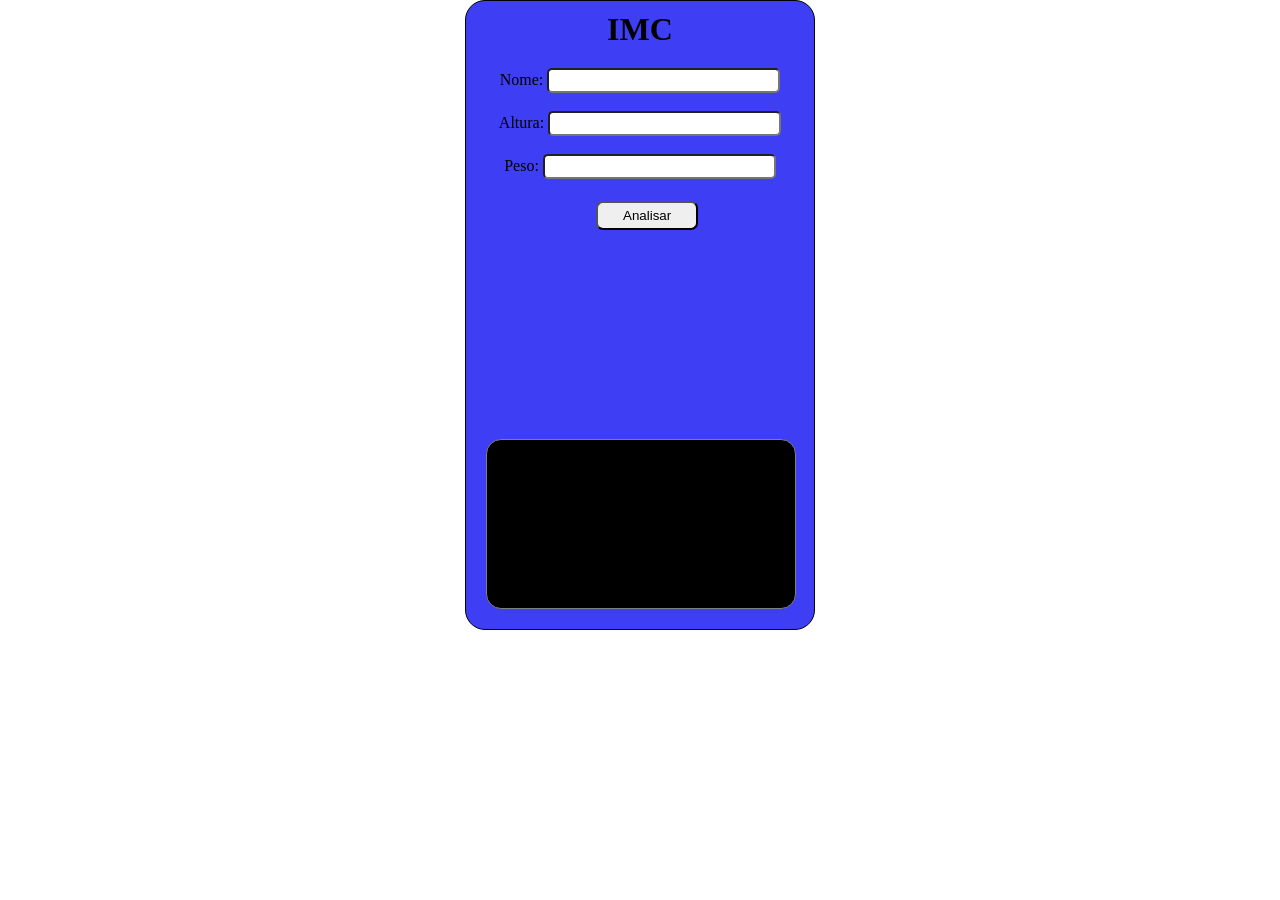
<file: index.html>
<!DOCTYPE html>
<html lang="pt">

<head>
    <meta charset="UTF-8">
    <meta http-equiv="X-UA-Compatible" content="IE=edge">
    <meta name="viewport" content="width=device-width, initial-scale=1.0">
    <link rel="stylesheet" href="style.css">
    <title>IMC</title>
</head>

<body>

    <div class="container">
        <header>
            <h1 class="imc">IMC</h1>

            <div class="dados">
                Nome: <input type="text" name="nome" id="nome"> <br><br>
                Altura: <input type="text" name="altura" id="altura"> <br><br>
                Peso: <input type="text" name="peso" id="peso">
            </div>

            <br><br>

            <button onclick="analisar()">Analisar</button>

            <article>
                <div id="dados"></div>
            </article>
        </header>

    </div>

    <script src="script.js"></script>

</body>

</html>
</file>
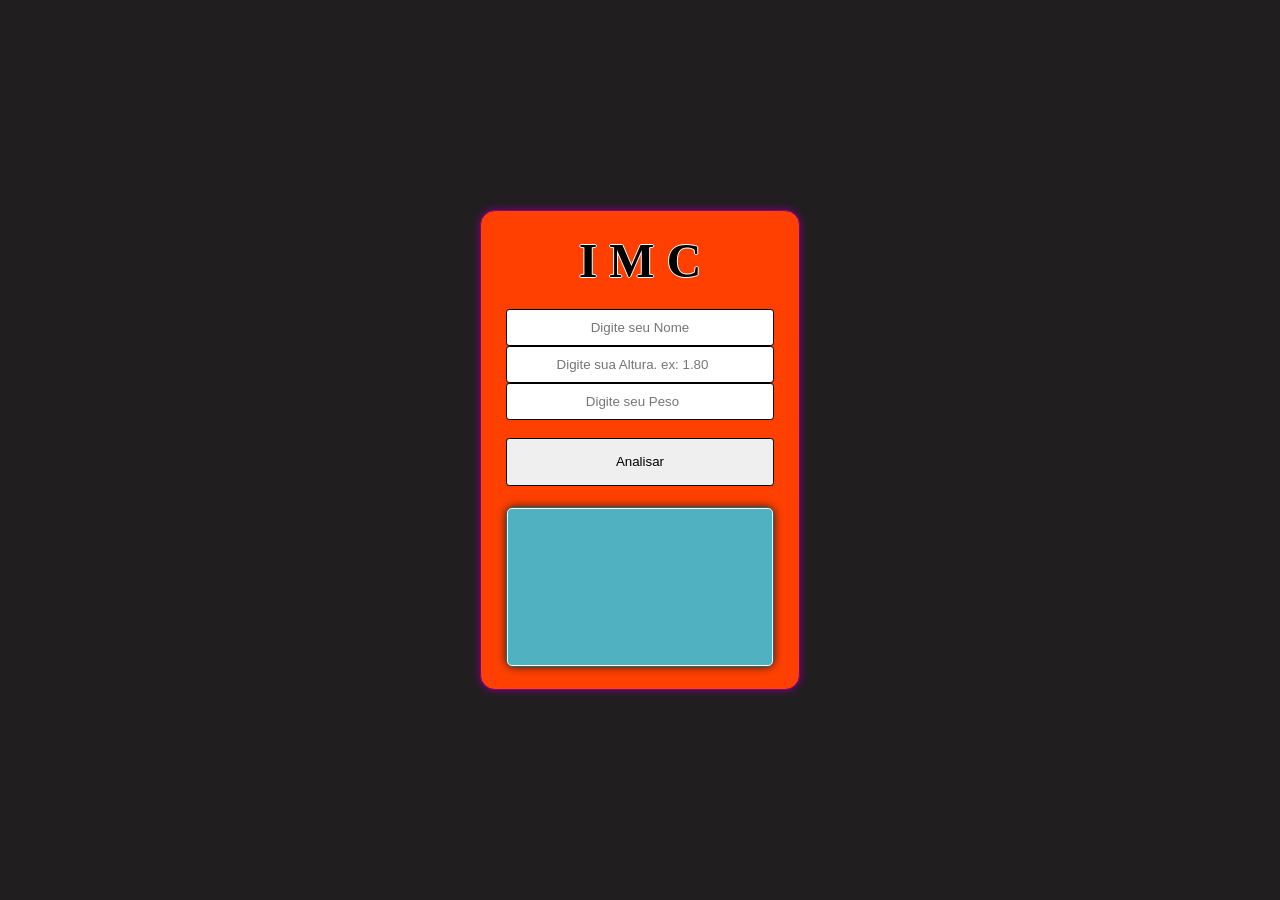
<file: imc/index.html>
<!DOCTYPE html>
<html lang="pt">

<head>
    <meta charset="UTF-8">
    <meta http-equiv="X-UA-Compatible" content="IE=edge">
    <meta name="viewport" content="width=device-width, initial-scale=1.0">
    <link rel="stylesheet" href="style.css">
    <title>IMC</title>
</head>

<body>


    <main>
        <div class="conteudo">
            <h1 class="imc">I M C</h1>

            <div class="dados">
                <input id="nome" type="text" name="nome" placeholder="Digite seu Nome"> 
                <input id="altura" type="number" name="altura" placeholder="Digite sua Altura. ex: 1.80">
                <input id="peso" type="number" name="peso" placeholder="Digite seu Peso"> <br>
                <button onclick="analisar()">Analisar</button>

            </div>

            <div class="resultado">
                <div id="res-conteudo"></div>
            </div>
        </div>
    </main>




    <script src="script.js"></script>

</body>

</html>
</file>
<file: style.css>
*{
    margin: 0;
    padding: 0;
    box-sizing: border-box;
}

.container{
    text-align: center;
    display: flex;
    justify-content: center;
}

header{
    background-color: rgb(62, 62, 245);
    border-radius: 20px;
    border: 1px solid black;

    height: 70vh;
    width: 350px;

    position: relative;
}

.imc{
    margin: 10px 0px 20px 0px;
}

input{
    padding: 3px 30px;
    border-radius: 5px;
}

button{
    position: absolute;
    top: 200px;
    left: 130px;
    padding: 5px 25px;
    border-radius: 7px;
    cursor: pointer;
}

article{
    background-color: black;
    border-radius: 15px;
    border: 0.1px solid gray;
    color: white;

    width: 310px;
    height: 170px;

    position: absolute;
    bottom: 20px;
    left: 20px;
}
</file>
<file: imc/style.css>
*{
    margin: 0;
    padding: 0;
    box-sizing: border-box;
}

body{
    display: flex;
    align-items: center;
    justify-content: center;

    height: 100vh;

    background-color: #201e1f;
}


/* main */
main{
    display: flex;
    align-items: center;
    justify-content: center;

    width: 20rem;
    height: 30rem;

    background-color: #ff4000;
    border: 1px solid purple;
    border-radius: 15px;
    box-shadow: 0 0 0.5em purple;

    position: absolute;
}

/* conteudo */
.conteudo{
    height: 100%;
    width: 84%;

    display: flex;
    flex-direction: column;
    justify-content: space-evenly;
    align-items: center;
}

h1{
    text-shadow: -1px 0 white, 0 1px white, 1px 0 white, 0 -1px white;
    font-size: 3rem;
}

.dados{
    display: flex;
    flex-direction: column;
    align-items: center;

    width: 100%;

}

input{
    height: 2.3rem;
    width: 100%;

    border-radius: 0.2rem;
    border: 1px solid black;
    text-align: center;
}

button{
    height: 3rem;
    width: 100%;
    
    border-radius: 0.2rem;
    border: none;
    cursor: pointer;
    border: 1px solid black;
}

button:hover{
    background-color: #e4d4db;
    transition: 0.8s;
}

.resultado{
    height: 10rem;
    width: 100%;

    background-color: #50b2c0;
    border-radius: 0.5rem;
    box-shadow: 0 0 0.5em #201e1f;
    border: 1px solid #004d58ad;

}

#res-conteudo{
    display: flex;
    align-items: center;
    justify-content: center;
    text-align: center;

    width: 100%;
    height: 100%;

    font-size: xx-large;
    color: white;
    border-radius: 0.3rem;
    border: 1px solid;
}

/* responsividade */
@media(max-width: 450px){
    main{
        display: flex;
        align-items: center;
        justify-content: center;
    
        width: 19rem;
        height: 28rem;
    
        background-color: #ff4000;
        border: 1px solid purple;
        border-radius: 15px;
        box-shadow: 0 0 0.5em purple;
    
        position: absolute;
    }

    h1{
        text-shadow: -1px 0 white, 0 1px white, 1px 0 white, 0 -1px white;
        font-size: 2.2rem;
    }

    input{
        height: 2.4rem;
        width: 100%;
    
        border-radius: 0.2rem;
        border: 1px solid black;
        text-align: center;
    }

    button{
        height: 2.9rem;
        width: 100%;
        
        border-radius: 0.2rem;
        border: none;
        cursor: pointer;
        border: 1px solid black;
    }

    .resultado{
        height: 8.5rem;
        width: 100%;
    
        background-color: #50b2c0;
        border-radius: 0.5rem;
        box-shadow: 0 0 0.5em #201e1f;
        border: 1px solid #004d58ad;
    
    }
    
    #res-conteudo{
        display: flex;
        align-items: center;
        justify-content: center;
        text-align: center;
    
        width: 100%;
        height: 100%;
    
        font-size: 1.6rem;
        color: white;
        border-radius: 0.3rem;
        border: 1px solid;
    }
}
</file>
